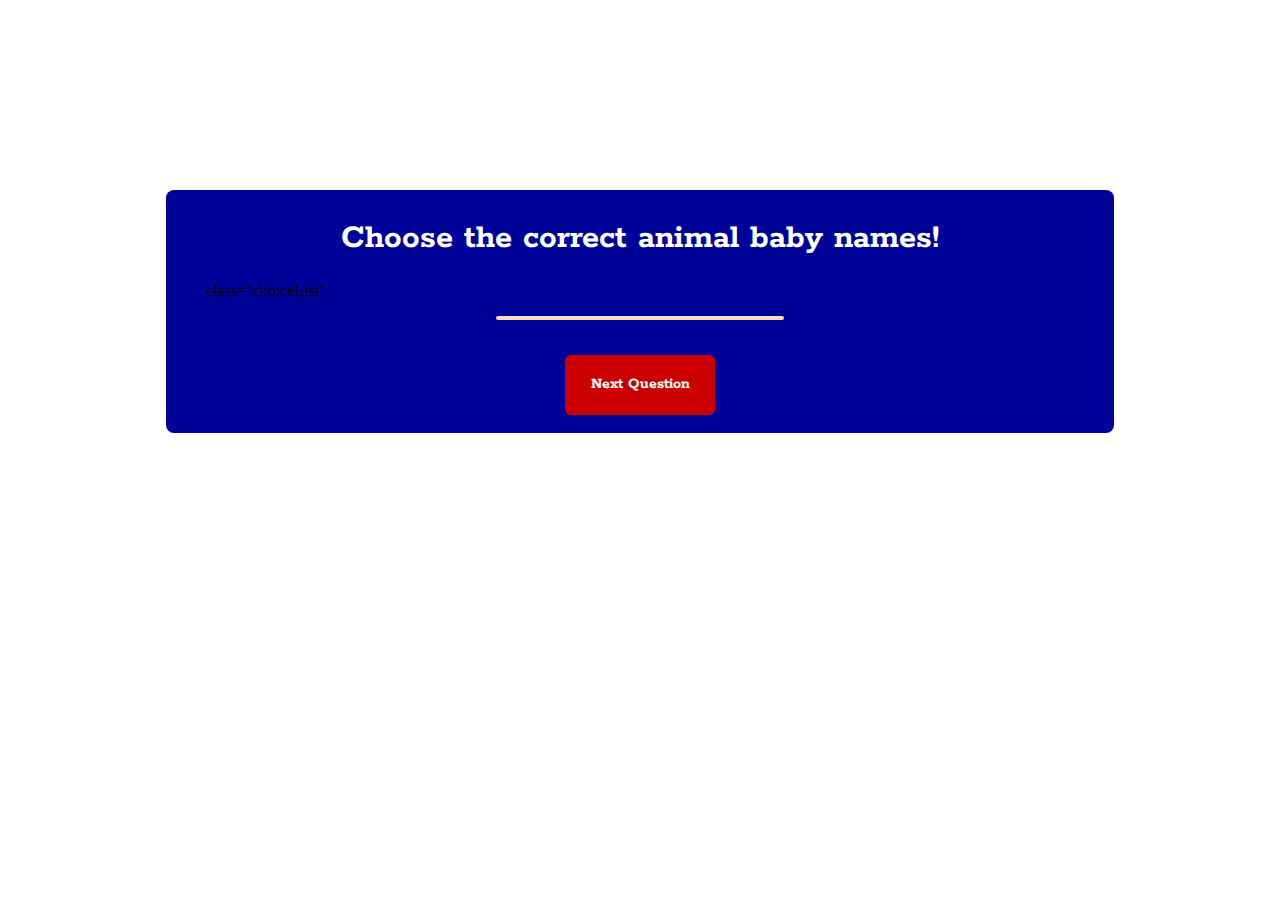
<file: AnimalQuiz/index.html>
<!DOCTYPE html>
<html lang="en">

<head>
    <meta charset="UTF-8">
    <meta name="viewport" content= "width=device-width, initial-scale=0.0">
    <title>Baby Animals Quiz </title>
    <link type='text/css' rel='stylesheet' href='mystyle.css'/>
    <link rel="stylesheet" type="text/css" href="https://fonts.googleapis.com/css?family=Open Sans"/>
    <script src="https://ajax.googleapis.com/ajax/libs/jquery/2.1.1/jquery.min.js"></script>
<style>
.myDiv {
	border: 5px outset green;
	background-color: lightblue;
	text-align: center;
}
</style>
</head>

<body>
<div class="quizContainer">
    <h1> Choose the correct animal baby names!</h1>
    <div class="question"></div>
    <ul> class="choiceList"</ul>
    <div class="quizMessage"></div>
    <div class="result"></div>
    <div class="nextButton">Next Question</div>
    <br>
</div >
<script type='text/javascript' src= 'myscript.js'></script>

</body>

</html>
</file>
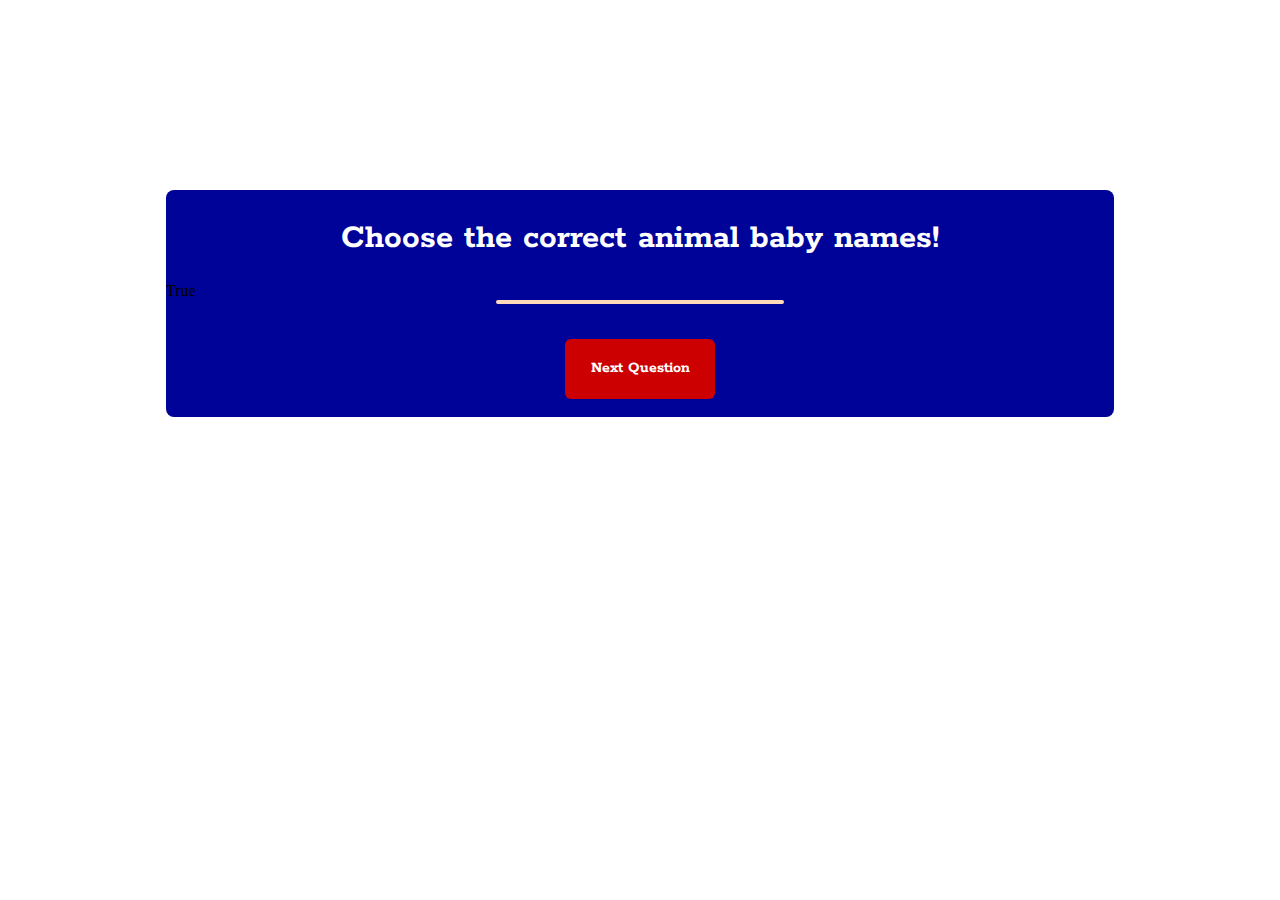
<file: AnimalQuizRed/index.html>
<!DOCTYPE html>
<html lang="en">

<head>
    <meta charset="UTF-8">
    <meta name="viewport" content= "width=device-width, initial-scale=0.0">
    <title>Baby Animals Quiz </title>
    <link type='text/css' rel='stylesheet' href='mystyle.css'/>
    <link rel="stylesheet" type="text/css" href="https://fonts.googleapis.com/css?family=Open Sans"/>
    <script src="https://ajax.googleapis.com/ajax/libs/jquery/2.1.1/jquery.min.js"></script>

</head>

<body>
<div class ='quizContainer'>
    <h1> Choose the correct animal baby names!</h1>
    <div class = '.question'>True</div>
    <div class ="choiceList"></div>
    <div class ="quizMessage"></div>
    <div class ="result"></div>
    <div class ="nextButton">Next Question</div>
    <br>
</div >
<script type='text/javascript' src= 'myscript.js'></script>

</body>

</html>
</file>
<file: AnimalQuiz/mystyle.css>
@import url(http://fonts.googleapis.com/css?family=Rokkitt);
h1  {
    font-family: 'Rokkitt', serif;
    text-align: center;
    color: #fff;
    font-size:35px;
}
ul {
    list-style: none;
}
li {
    font-family: 'Rokkitt', serif;
    font-size: 2em;
    color:#feb135;
}
input[type=radio] {
    border:0px;
    width:20px;
    height:2em;

}

p {
    font-family:'Rokkitt', serif;
}
/*Quiz Classes */
.quizContainer {
    background-color: #000398;
    border-radius: 8px;
    width: 75%;
    margin: auto;
	margin-top: 190px;
    padding-top: 5px;
    position: relative;
}


.nextButton {
    border-radius: 6px;
    width:150px;
    height:40px;
    text-align: center;
    background-color:#cc0000;
    color:#fff;
    font-family:'Rokkitt', serif;
    font-weight: bold;
    position: relative;
    margin:auto;
    padding-top: 20px;
}
.question {
    font-family:'Rokkitt', serif;
    font-size:2em;
    width:90%;
    height: auto;
    margin: auto;
    border-radius:6px;
    background-color:#f2f205;
    text-align:center;
    color:#27a63;
}
.quizMessage {
    background-color: peachpuff;
    border-radius: 6px;
    width:30%;
    margin: auto;
    text-align:center;
	padding: 2px;
    font-family:'Rokkitt', serif;
    color:red;
}
.choiceList {
	font-family: Courier, serif;
	color: bluevoilet;
}

.result{
    width: 30%
	height: auto;
    border-radius: 6px;
	background-color: linen;
    margin: auto;
	margin-bottom:35px;
    text-align: center;
    font-family:'Rokkitt', serif;
}
</file>
<file: AnimalQuizRed/mystyle.css>
@import url(http://fonts.googleapis.com/css?family=Rokkitt);
h1  {
    font-family: 'Rokkitt', serif;
    text-align: center;
    color: #fff;
    font-size:35px;
}
ul {
    list-style: none;
}
li {
    font-family: 'Rokkitt', serif;
    font-size: 2em;
    color:#feb135;
}
input[type=radio] {
    border:0px;
    width:20px;
    height:2em;

}

p {
    font-family:'Rokkitt', serif;
}
/*Quiz Classes */
.quizContainer {
    background-color: #000398;
    border-radius: 8px;
    width: 75%;
    margin: auto;
	margin-top: 190px;
    padding-top: 5px;
    position: relative;
}


.nextButton {
    border-radius: 6px;
    width:150px;
    height:40px;
    text-align: center;
    background-color:#cc0000;
    color:#fff;
    font-family:'Rokkitt', serif;
    font-weight: bold;
    position: relative;
    margin:auto;
    padding-top: 20px;
}
.question {
    font-family:'Rokkitt', serif;
    font-size:2em;
    width:90%;
    height: auto;
    margin: auto;
    border-radius:6px;
    background-color:#f2f205;
    text-align:center;
    color:#27a63;
}
.quizMessage {
    background-color: peachpuff;
    border-radius: 6px;
    width:30%;
    margin: auto;
    text-align:center;
	padding: 2px;
    font-family:'Rokkitt', serif;
    color:red;
}
.choiceList {
	font-family: Courier, serif;
	color: bluevoilet;
}

.result{
    width: 30%
	height: auto;
    border-radius: 6px;
	background-color: linen;
    margin: auto;
	margin-bottom:35px;
    text-align: center;
    font-family:'Rokkitt', serif;
}
</file>
